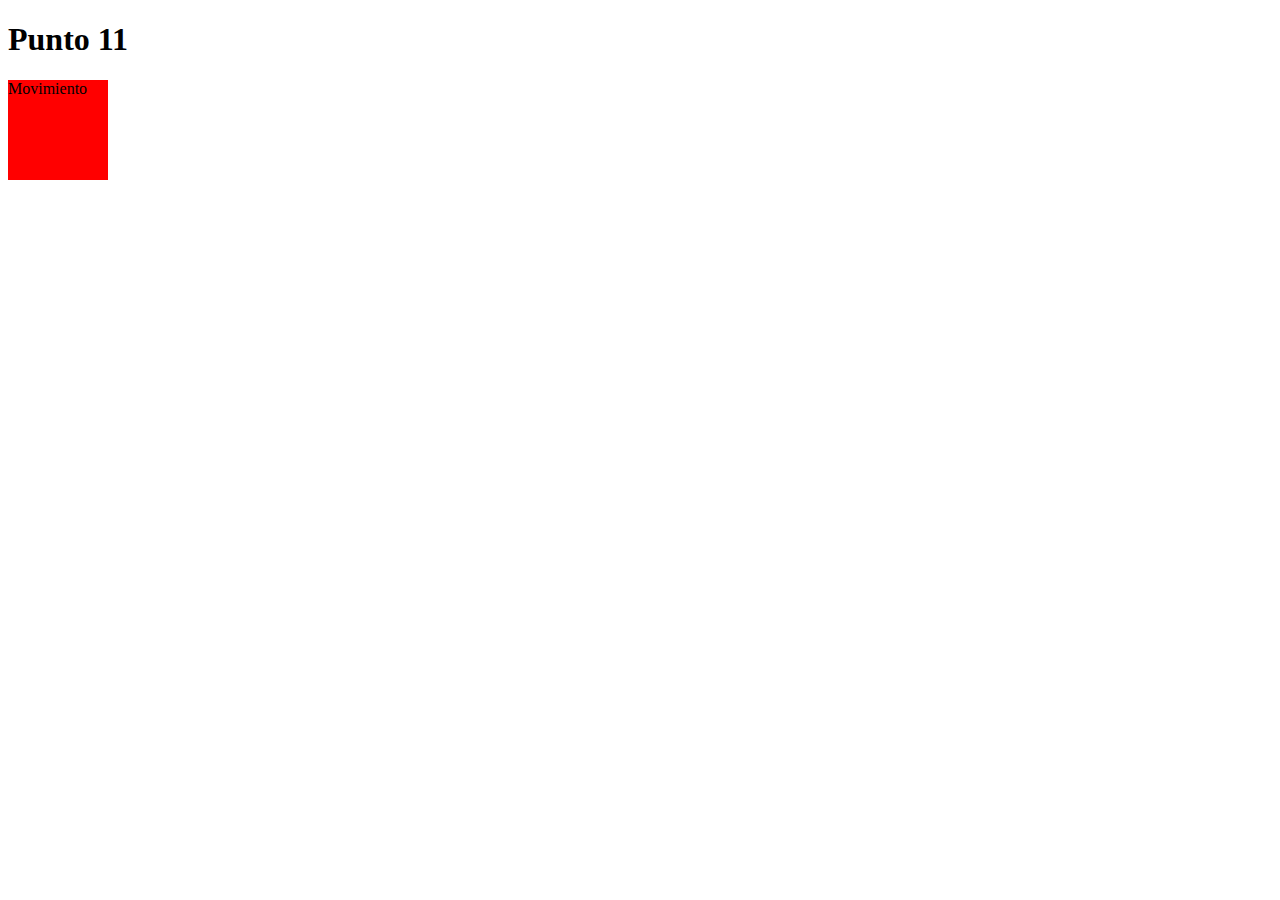
<file: Punto 11/index.html>
<!DOCTYPE html>
<html lang="es">
<head>
    <meta charset="UTF-8">
    <meta http-equiv="X-UA-Compatible" content="IE=edge">
    <link rel="stylesheet" href="css/style.css">
    <meta name="viewport" content="width=device-width, initial-scale=1.0">
    <title>Punto 11</title>
</head>
<style></style>
<body>
    <h1>Punto 11</h1>
    <div>Movimiento</div>
</body>
</html>
</file>
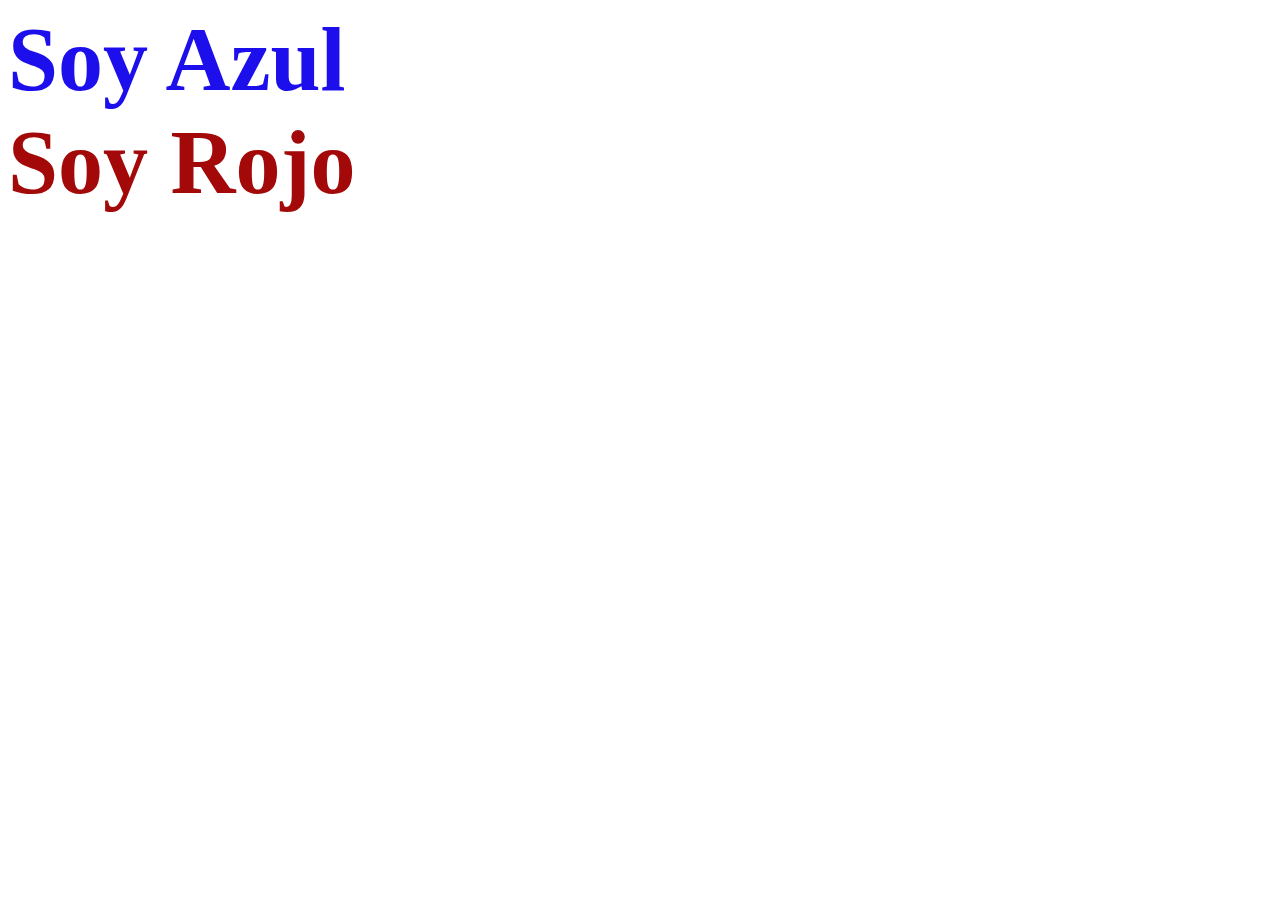
<file: Punto 4/Index.html>
<!DOCTYPE html>
<html lang="es">
<head>
    <meta charset="UTF-8">
    <meta http-equiv="X-UA-Compatible" content="IE=edge">
    <link rel="stylesheet" href="css/style.css">
    <meta name="viewport" content="width=device-width, initial-scale=1.0">
    <title>Ejercicio 4</title>
</head>
<body>
    <header>
        <p id="title_1">Soy Azul</p>
        <p id="title_2">Soy Rojo</p>
    </header>
</body>
</html>
</file>
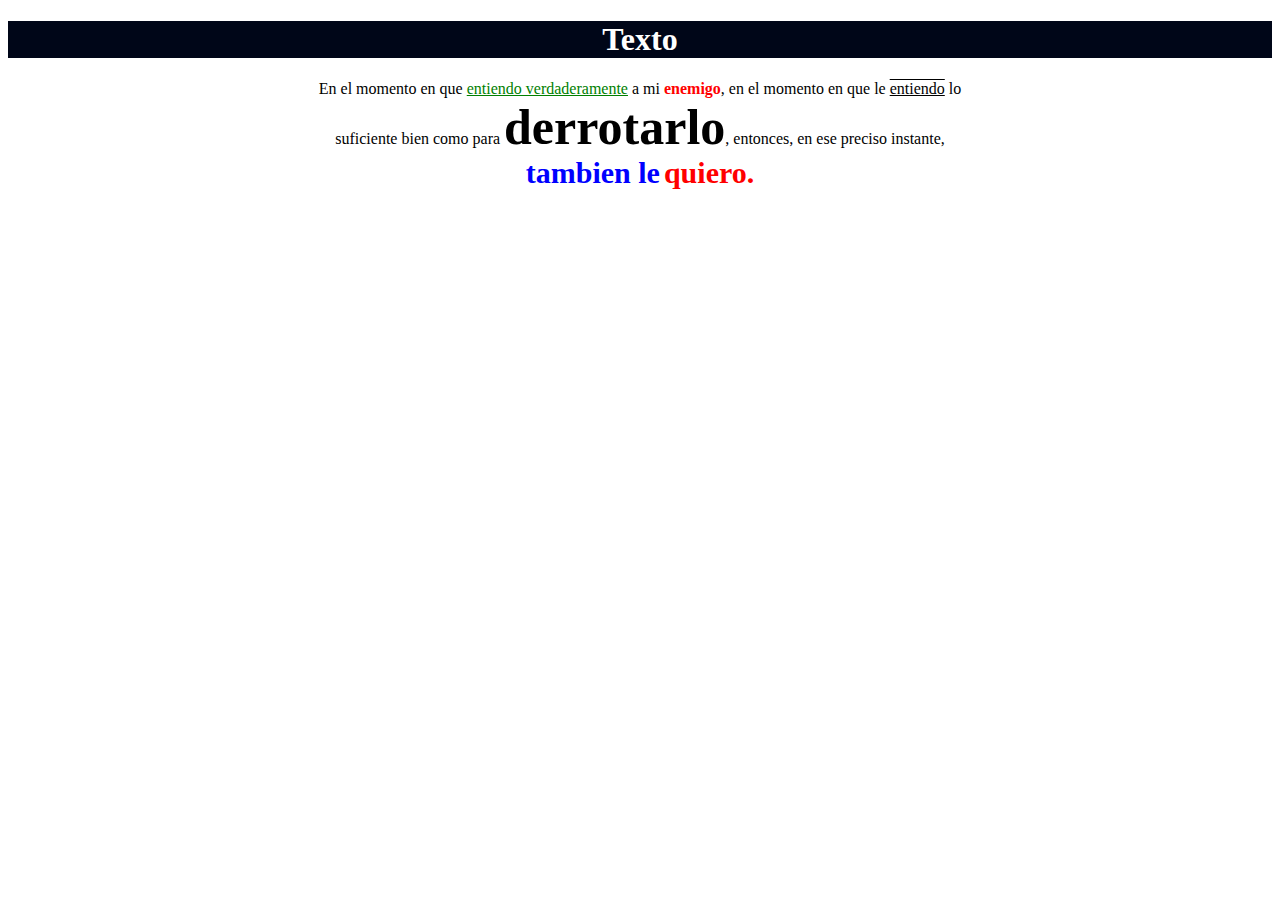
<file: Punto 5/index.html>
<!DOCTYPE html>
<html lang="es">
<head>
    <meta charset="UTF-8">
    <meta http-equiv="X-UA-Compatible" content="IE=edge">
    <link rel="stylesheet" href="css/style.css">
    <meta name="viewport" content="width=device-width, initial-scale=1.0">
    <title>Ejercicio 5</title>
</head>
<body>
    <h1>Texto</h1>
    <p>
        En el momento en que <span class="clase_parrafo_1_1">entiendo verdaderamente</span> a mi <span class="clase_parrafo_1_2">enemigo</span>, en el momento en que le <span class="clase_parrafo_1_3">entiendo</span> lo <br>
        suficiente bien como para <span class="clase_parrafo_2_1">derrotarlo</span>, entonces, en ese preciso instante, <br>
        <span class="clase_parrafo_3_1"> tambien le</span> <span class="clase_parrafo_3_2">quiero.</span> 
    </p>    
</body>
</html>
</file>
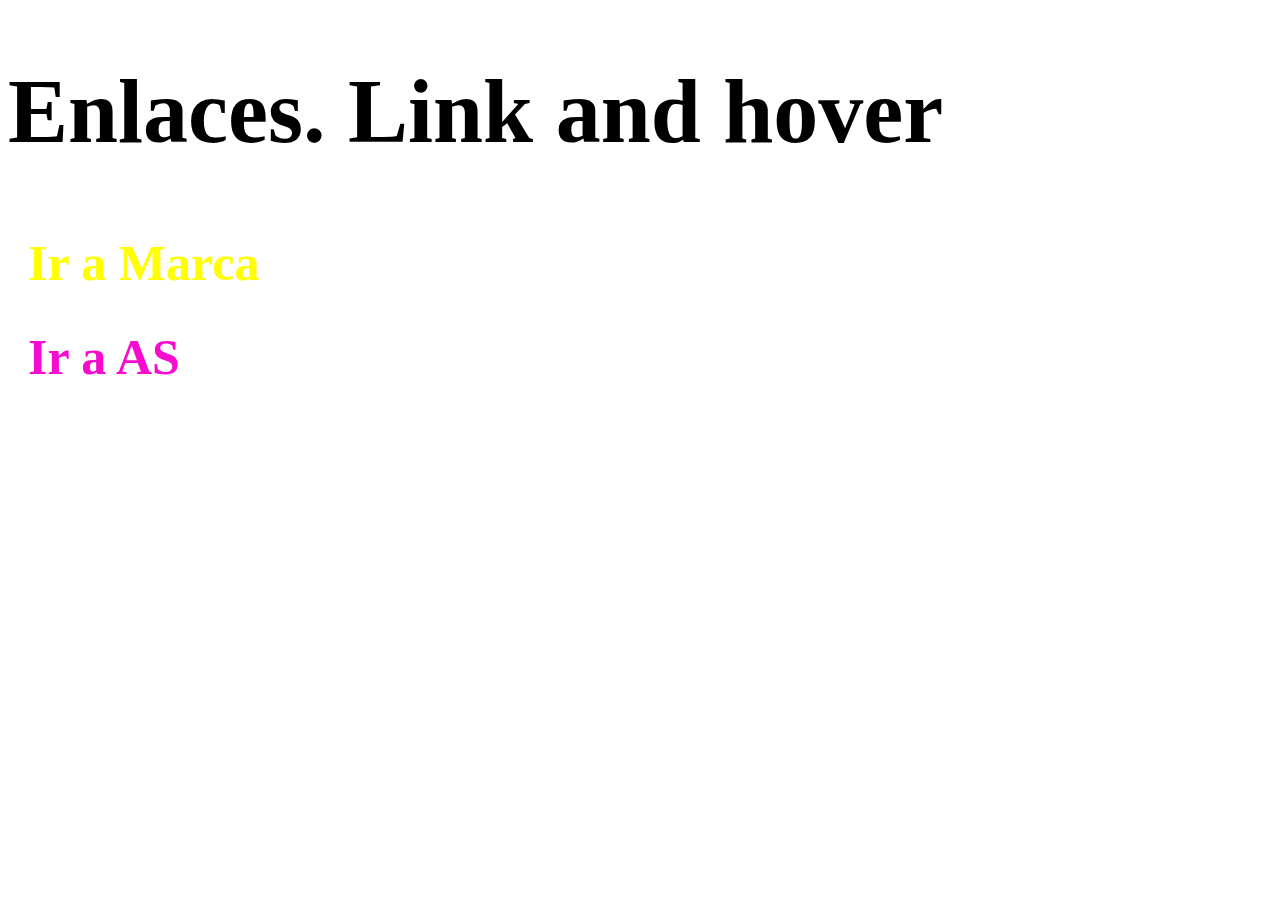
<file: Punto 6/index.html>
<!DOCTYPE html>
<html lang="es">
<head>
    <meta charset="UTF-8">
    <meta http-equiv="X-UA-Compatible" content="IE=edge">
    <link rel="stylesheet" href="css/style.css">
    <meta name="viewport" content="width=device-width, initial-scale=1.0">
    <title>Ejercicio 6</title>
</head>
<body>
    <h1>Enlaces. Link and hover</h1>
    <p><a class="w3schools" href="https://www.w3schools.com/html/html_links.asp" target="_blank">Ir a Marca</a></p>
    <p><a class="jsfiddle" href="https://jsfiddle.net/">Ir a AS</a></p>
</body>
</html>
</file>
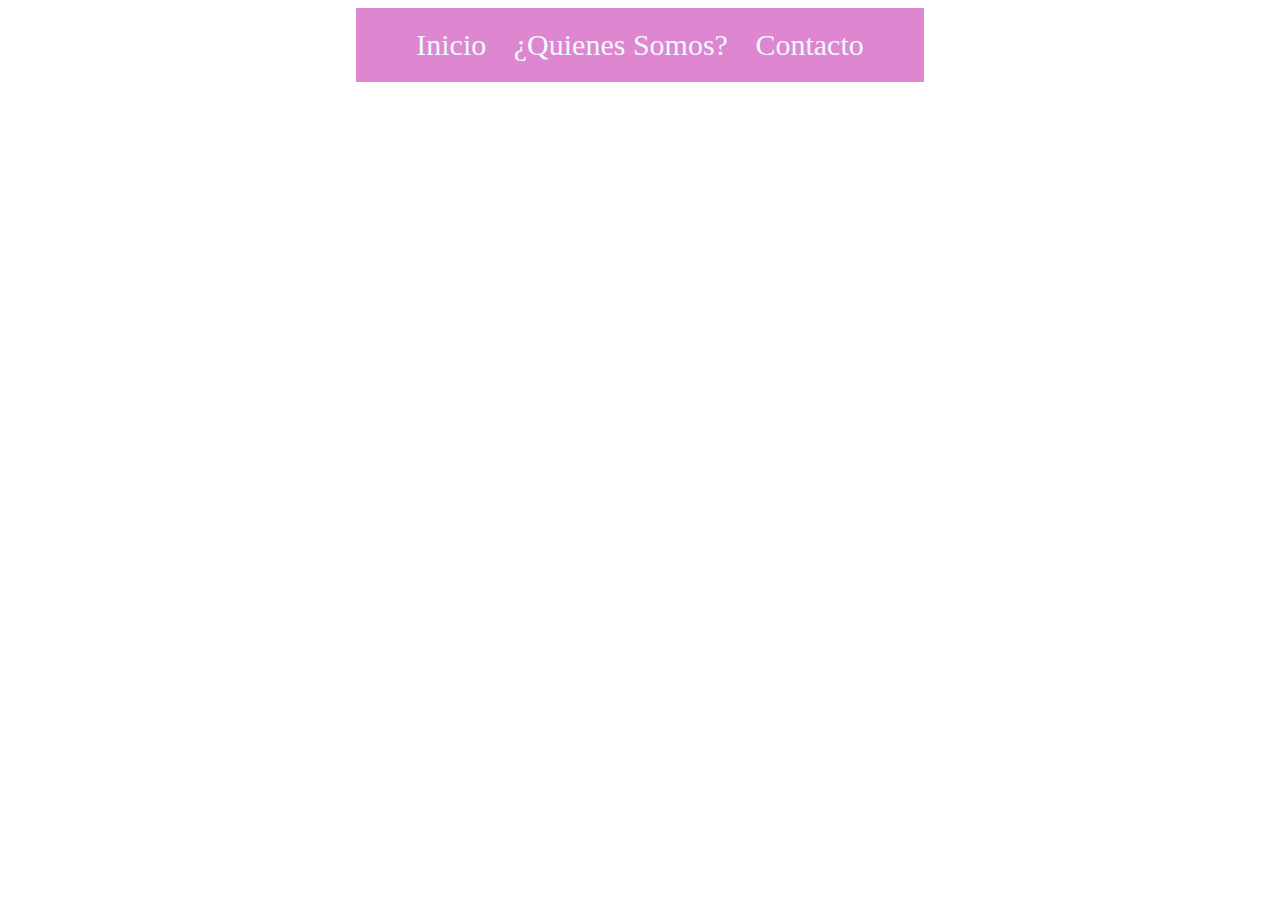
<file: Punto 7-8/index.html>
<!DOCTYPE html>
<html lang="es">
<head>
    <meta charset="UTF-8">
    <meta http-equiv="X-UA-Compatible" content="IE=edge">
    <link rel="stylesheet" href="css/style.css">
    <meta name="viewport" content="width=device-width, initial-scale=1.0">
    <title>Document</title>
</head>
<body>
    <nav class="container">
        <a href="https://oferta.senasofiaplus.edu.co/sofia-oferta/inicio-sofia-plus.html" target="_blank">Inicio</a>
        <a href="https://oferta.senasofiaplus.edu.co/sofia-oferta/buscar-oferta-educativa.html" target="_blank">¿Quienes Somos?</a>
        <a href="https://portal.senasofiaplus.edu.co/" target="_blank">Contacto</a>
    </nav>
    
</body>
</html>
</file>
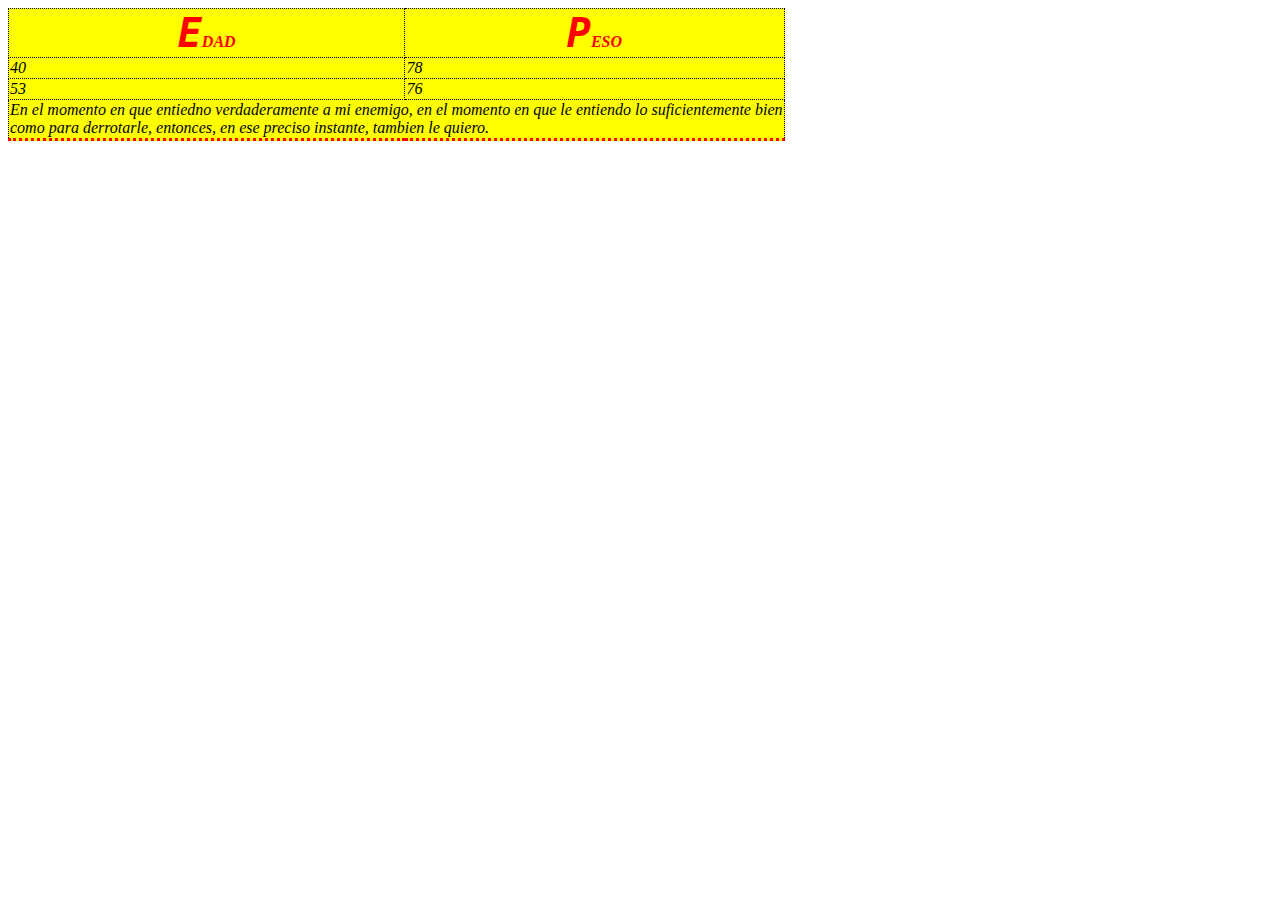
<file: Punto 9/index.html>
<!DOCTYPE html>
<html lang="es">
<head>
    <meta charset="UTF-8">
    <meta http-equiv="X-UA-Compatible" content="IE=edge">
    <link rel="stylesheet" href="css/style.css">
    <meta name="viewport" content="width=device-width, initial-scale=1.0">
    <title>Document</title>
</head>
<body>
    <table class="tabla">
        <tr>
            <th><samp id="datos">E</samp>DAD</th>
            <th><samp id="datos">P</samp>ESO</th>
        </tr>
        <tr>
            <td>40</td>
            <td>78</td>
        </tr>
        <tr>
            <td>53</td>
            <td>76</td>
        </tr>
        <tr>
            <td colspan="2">En el momento en que entiedno verdaderamente a mi enemigo, en el momento en que le entiendo lo suficientemente bien <br>como para derrotarle, entonces, en ese preciso instante, tambien le quiero.</td>
        </tr>
    </table>
</body>
</html>
</file>
<file: Punto 11/css/style.css>
/*Animación 1*/
div {
    width: 100px;
    height: 100px;
    position: relative;
    background-color: red;
    animation-name: example;
    animation-duration: 2s;
    animation-iteration-count: infinite;
    }
    @keyframes example {
    0% {background-color: red; left:0px;}
    50% {background-color: yellow; left:200px;}
    100% {background-color: red; left:0px;}
    }

/*Animación 2*/
div {
    width: 100px;
    height: 100px;
    position: relative;
    background-color: red;
    animation-name: example;
    animation-duration: 4s;
    animation-iteration-count: infinite;
    animation-direction: alternate;
}

@keyframes example {
    0% {
        background-color: red;
        left: 0px;
        top: 0px;
    }

    25% {
        background-color: blue;
        left: 0px;
        top: 200px;
    }

    50% {
        background-color: green;
        left: 200px;
        top: 200px;
    }

    75% {
        background-color: yellow;
        left: 200px;
        top: 0px;
    }

    100% {
        background-color: red;
        left: 0px;
        top: 0px;
    }
}
</file>
<file: Punto 4/css/style.css>
#title_1{
    font-size: 90px;
    color: rgb(29, 14, 236);
    margin: auto;
    font-weight: bold;
}

#title_2{
    font-size: 90px;
    color: rgb(163, 9, 9);
    margin: auto;
    font-weight: bold;
}
</file>
<file: Punto 5/css/style.css>
*{
    text-align: center;
}

h1{
    color: white;
    background-color: rgb(0, 6, 24);
}

.clase_parrafo_1_1{
    color: green;
    text-decoration: underline;
}

.clase_parrafo_1_2{
    color: red;
    font-weight: bolder;
}

.clase_parrafo_1_3{
    color: black;
    text-decoration: underline overline;
}

.clase_parrafo_2_1{
    color: black;
    font-size: 50px;
    font-weight: bolder;
}

.clase_parrafo_3_1{
    color: blue;
    font-size: 30px;
    font-weight: bolder;
}

.clase_parrafo_3_2{
    color: red;
    font-size: 30px;
    font-weight: bolder;
}
</file>
<file: Punto 6/css/style.css>
h1{
    font-weight: bold;
    font-size: 90px;
}

.w3schools{
    color: yellow;
    font-size: 50px;
    padding: 10px 20px;
    text-align: center;
    text-decoration: none;
    display: inline-block;
    font-weight: bold;
}
.w3schools:hover, .w3schools:active {
    background-color: green;
    color: white;
  }

.jsfiddle{    
    color: rgb(247, 12, 207);
    font-size: 50px;
    padding: 10px 20px;
    text-align: center;
    text-decoration: none;
    display: inline-block;
    font-weight: bold;
}
.jsfiddle:hover, .jsfiddle:active {
    background-color: green;
    color: white;
  }
</file>
<file: Punto 7-8/css/style.css>
*{
    text-align: center;
}

.container{
    background-color: #df86d0;
    border: none;
    color: white;
    padding: 20px 50px;
    text-align: center;
    text-decoration: none;
    display: inline-block;
    font-size: 30px;
}

a{
    text-decoration: none;
    color: aliceblue;
    padding: 10px;
}

a:hover{
    background-color: blue;
    transition: all .5s;
}
</file>
<file: Punto 9/css/style.css>
.tabla{
    background-color: yellow;
    border-collapse: collapse;
    border-bottom:dotted red;
    font-style: italic;
}

.tabla th{
    color: red;
}
.tabla th,td{
    border: 1px dotted black;
}

#datos{
    font-size: 40px;
}
</file>
